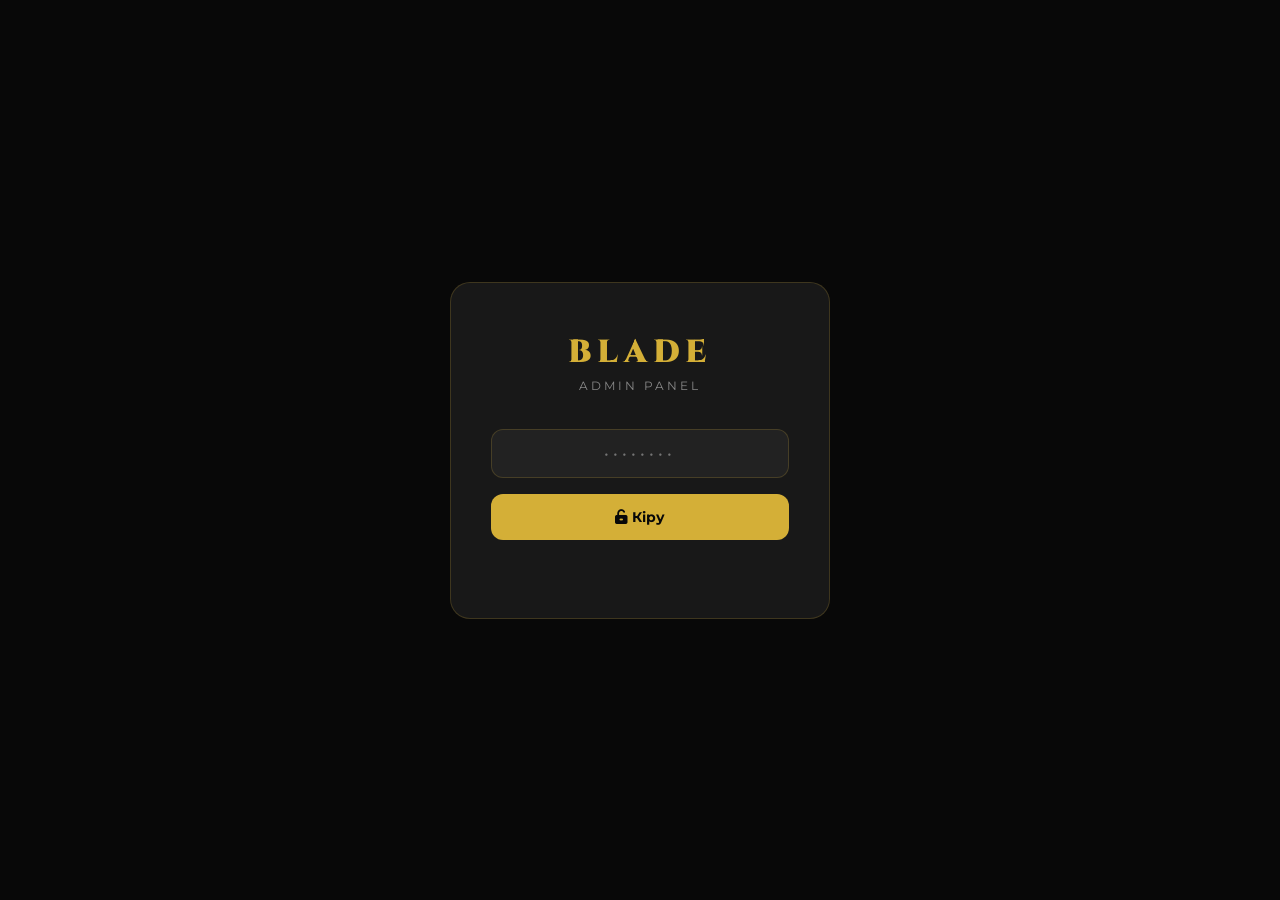
<file: admin.html>
<!DOCTYPE html>
<html lang="kk">
<head>
  <meta charset="UTF-8">
  <meta name="viewport" content="width=device-width, initial-scale=1.0">
  <title>BLADE Admin — Token Generator</title>
  <link href="https://fonts.googleapis.com/css2?family=Cinzel:wght@700;900&family=Montserrat:wght@400;500;600;700&display=swap" rel="stylesheet">
  <link rel="stylesheet" href="https://cdnjs.cloudflare.com/ajax/libs/font-awesome/6.5.0/css/all.min.css">
  <style>
    :root {
      --black: #080808; --dark: #111; --dark2: #181818; --dark3: #222;
      --gold: #d4af37; --gold2: #f0cf68; --gold3: #b8942e;
      --gold-dim: rgba(212,175,55,.15); --border: rgba(212,175,55,.2);
      --white: #fff; --gray: #888; --radius: 12px;
    }
    * { box-sizing: border-box; margin:0; padding:0; }
    body { font-family:'Montserrat',sans-serif; background:var(--black); color:var(--white); min-height:100vh; }
    a { color:inherit; text-decoration:none; }
    ::-webkit-scrollbar { width:6px; } ::-webkit-scrollbar-track { background:var(--dark); } ::-webkit-scrollbar-thumb { background:var(--gold3); border-radius:3px; }

    /* ── LOGIN ── */
    #loginScreen {
      position:fixed; inset:0; background:var(--black); z-index:999;
      display:flex; align-items:center; justify-content:center;
    }
    .login-box {
      background:var(--dark2); border:1px solid var(--border); border-radius:20px;
      padding:48px 40px; width:100%; max-width:380px; text-align:center;
    }
    .login-logo { font-family:'Cinzel',serif; font-size:2rem; font-weight:900; color:var(--gold); letter-spacing:6px; margin-bottom:4px; }
    .login-sub { font-size:.75rem; color:var(--gray); letter-spacing:3px; text-transform:uppercase; margin-bottom:36px; }
    .login-box input {
      width:100%; padding:14px 16px; border-radius:var(--radius);
      background:var(--dark3); border:1.5px solid var(--border);
      color:var(--white); font-size:1rem; outline:none; text-align:center;
      letter-spacing:4px; font-family:'Montserrat',sans-serif;
      transition:border-color .2s;
    }
    .login-box input:focus { border-color:var(--gold); }
    .login-btn {
      width:100%; margin-top:16px; padding:14px;
      background:var(--gold); color:var(--black); border:none;
      border-radius:var(--radius); font-size:.9rem; font-weight:700;
      cursor:pointer; font-family:'Montserrat',sans-serif;
      transition:all .2s;
    }
    .login-btn:hover { background:var(--gold2); }
    .login-err { color:#e74c3c; font-size:.8rem; margin-top:10px; min-height:20px; }

    /* ── LAYOUT ── */
    #adminApp { display:none; }
    .admin-nav {
      background:rgba(8,8,8,.95); border-bottom:1px solid var(--border);
      padding:16px 32px; display:flex; align-items:center; justify-content:space-between;
      position:sticky; top:0; z-index:10;
    }
    .admin-logo { font-family:'Cinzel',serif; font-size:1.3rem; font-weight:900; color:var(--gold); letter-spacing:4px; }
    .admin-logo span { font-size:.7rem; color:var(--gray); letter-spacing:2px; display:block; }
    .logout-btn {
      background:transparent; border:1px solid var(--border); color:var(--gray);
      padding:8px 16px; border-radius:8px; font-size:.8rem; cursor:pointer;
      transition:all .2s; font-family:'Montserrat',sans-serif;
    }
    .logout-btn:hover { border-color:var(--gold); color:var(--gold); }

    .admin-body { max-width:1100px; margin:0 auto; padding:40px 24px; }
    .admin-grid { display:grid; grid-template-columns:1fr 1.4fr; gap:32px; }

    /* ── CARD ── */
    .card {
      background:var(--dark2); border:1px solid var(--border);
      border-radius:16px; padding:32px;
    }
    .card h2 { font-family:'Cinzel',serif; font-size:1.1rem; color:var(--gold); margin-bottom:24px; display:flex; align-items:center; gap:10px; }
    .card h2 i { font-size:.9rem; }

    /* ── FORM ── */
    .fg { display:flex; flex-direction:column; gap:7px; margin-bottom:16px; }
    .fg label { font-size:.78rem; color:var(--gray); text-transform:uppercase; letter-spacing:1px; }
    .fg input, .fg select, .fg textarea {
      background:var(--dark3); border:1.5px solid var(--border);
      border-radius:var(--radius); padding:11px 14px;
      color:var(--white); font-size:.88rem; outline:none;
      font-family:'Montserrat',sans-serif; transition:border-color .2s;
    }
    .fg input:focus, .fg select:focus { border-color:var(--gold); }
    .fg select option { background:var(--dark3); }
    .fg textarea { height:60px; resize:none; }
    .row2 { display:grid; grid-template-columns:1fr 1fr; gap:12px; }

    .gen-btn {
      width:100%; padding:14px; background:var(--gold); color:var(--black);
      border:none; border-radius:var(--radius); font-size:.9rem; font-weight:700;
      cursor:pointer; font-family:'Montserrat',sans-serif; display:flex;
      align-items:center; justify-content:center; gap:8px; transition:all .2s;
      margin-top:8px;
    }
    .gen-btn:hover { background:var(--gold2); box-shadow:0 6px 20px rgba(212,175,55,.35); }

    /* ── TOKEN RESULT ── */
    .token-result { display:none; margin-top:24px; }
    .token-box {
      background:var(--dark3); border:1.5px solid var(--gold);
      border-radius:var(--radius); padding:16px;
      font-family:monospace; font-size:.82rem; color:var(--gold);
      word-break:break-all; line-height:1.6;
      box-shadow:0 0 20px rgba(212,175,55,.1);
    }
    .token-actions { display:flex; gap:8px; margin-top:12px; }
    .t-btn {
      flex:1; padding:10px; border-radius:8px; font-size:.8rem;
      font-weight:600; cursor:pointer; display:flex; align-items:center;
      justify-content:center; gap:6px; transition:all .2s;
      font-family:'Montserrat',sans-serif;
    }
    .t-btn.copy { background:var(--gold); color:var(--black); border:none; }
    .t-btn.copy:hover { background:var(--gold2); }
    .t-btn.wa { background:#25d366; color:#fff; border:none; }
    .t-btn.wa:hover { background:#1da853; }
    .t-btn.mail { background:transparent; color:var(--gold); border:1px solid var(--border); }
    .t-btn.mail:hover { border-color:var(--gold); }
    .copied-msg { font-size:.75rem; color:#2ecc71; text-align:center; margin-top:6px; min-height:18px; }

    /* ── TOKEN LIST ── */
    .token-list { display:flex; flex-direction:column; gap:12px; max-height:620px; overflow-y:auto; }
    .tl-item {
      background:var(--dark3); border:1px solid var(--border);
      border-radius:var(--radius); padding:16px; transition:border-color .2s;
    }
    .tl-item:hover { border-color:rgba(212,175,55,.4); }
    .tl-head { display:flex; align-items:center; justify-content:space-between; margin-bottom:8px; }
    .tl-client { font-weight:700; font-size:.92rem; }
    .tl-plan {
      font-size:.68rem; font-weight:700; padding:3px 10px; border-radius:99px;
      background:var(--gold); color:var(--black); text-transform:uppercase; letter-spacing:1px;
    }
    .tl-plan.vip { background:linear-gradient(135deg,var(--gold),var(--gold2)); }
    .tl-plan.basic { background:var(--dark2); color:var(--gray); border:1px solid var(--border); }
    .tl-meta { display:flex; gap:16px; font-size:.76rem; color:var(--gray); margin-bottom:10px; flex-wrap:wrap; }
    .tl-meta span { display:flex; align-items:center; gap:4px; }
    .tl-token {
      font-family:monospace; font-size:.7rem; color:rgba(212,175,55,.6);
      word-break:break-all; cursor:pointer; padding:6px;
      background:var(--dark2); border-radius:6px; transition:color .2s;
    }
    .tl-token:hover { color:var(--gold); }
    .tl-actions { display:flex; gap:6px; margin-top:10px; }
    .tl-btn {
      padding:6px 12px; border-radius:6px; font-size:.75rem; font-weight:600;
      cursor:pointer; font-family:'Montserrat',sans-serif; transition:all .2s;
      display:flex; align-items:center; gap:5px; border:none;
    }
    .tl-btn.c { background:var(--gold-dim); color:var(--gold); border:1px solid var(--border); }
    .tl-btn.c:hover { background:var(--gold); color:var(--black); }
    .tl-btn.w { background:rgba(37,211,102,.15); color:#25d366; border:1px solid rgba(37,211,102,.3); }
    .tl-btn.w:hover { background:#25d366; color:#fff; }
    .tl-btn.d { background:rgba(231,76,60,.1); color:#e74c3c; border:1px solid rgba(231,76,60,.2); }
    .tl-btn.d:hover { background:#e74c3c; color:#fff; }
    .badge-exp { color:#e74c3c; font-size:.68rem; }
    .badge-ok  { color:#2ecc71; font-size:.68rem; }
    .no-tokens { text-align:center; color:var(--gray); padding:40px 20px; font-size:.85rem; }

    /* ── STATS ── */
    .stats-row { display:grid; grid-template-columns:repeat(3,1fr); gap:12px; margin-bottom:24px; }
    .stat-box {
      background:var(--dark3); border:1px solid var(--border);
      border-radius:var(--radius); padding:16px; text-align:center;
    }
    .stat-box b { display:block; font-family:'Cinzel',serif; font-size:1.8rem; color:var(--gold); }
    .stat-box span { font-size:.72rem; color:var(--gray); text-transform:uppercase; letter-spacing:1px; }

    /* ── VERIFY ── */
    .verify-wrap { margin-top:24px; padding-top:24px; border-top:1px solid var(--border); }
    .verify-wrap h3 { font-size:.85rem; color:var(--gray); margin-bottom:12px; text-transform:uppercase; letter-spacing:1px; }
    .v-row { display:flex; gap:8px; }
    .v-row input { flex:1; }
    .v-btn {
      background:var(--dark3); border:1.5px solid var(--border);
      color:var(--gold); padding:11px 16px; border-radius:var(--radius);
      cursor:pointer; font-family:'Montserrat',sans-serif; font-size:.85rem;
      transition:all .2s; white-space:nowrap;
    }
    .v-btn:hover { border-color:var(--gold); background:var(--gold-dim); }
    .v-result { margin-top:10px; padding:12px; border-radius:8px; font-size:.82rem; display:none; }
    .v-result.ok  { background:rgba(46,204,113,.1); border:1px solid rgba(46,204,113,.3); color:#2ecc71; }
    .v-result.err { background:rgba(231,76,60,.1);  border:1px solid rgba(231,76,60,.3);  color:#e74c3c; }

    @media(max-width:800px) { .admin-grid { grid-template-columns:1fr; } }
    @media(max-width:500px) { .stats-row { grid-template-columns:1fr 1fr; } .admin-body { padding:20px 16px; } }
  </style>
</head>
<body>

<!-- ═══════ LOGIN ═══════ -->
<div id="loginScreen">
  <div class="login-box">
    <div class="login-logo">BLADE</div>
    <div class="login-sub">Admin Panel</div>
    <input type="password" id="pwdInput" placeholder="••••••••" onkeydown="if(event.key==='Enter')doLogin()">
    <button class="login-btn" onclick="doLogin()"><i class="fas fa-unlock-alt"></i> Кіру</button>
    <div class="login-err" id="loginErr"></div>
  </div>
</div>

<!-- ═══════ ADMIN APP ═══════ -->
<div id="adminApp">
  <nav class="admin-nav">
    <div class="admin-logo">BLADE <span>Token Manager</span></div>
    <button class="logout-btn" onclick="doLogout()"><i class="fas fa-sign-out-alt"></i> Шығу</button>
  </nav>

  <div class="admin-body">

    <!-- Stats -->
    <div class="stats-row">
      <div class="stat-box"><b id="stTotal">0</b><span>Барлық токен</span></div>
      <div class="stat-box"><b id="stActive">0</b><span>Белсенді</span></div>
      <div class="stat-box"><b id="stExp">0</b><span>Мерзімі өткен</span></div>
    </div>

    <div class="admin-grid">

      <!-- LEFT: Generator -->
      <div>
        <div class="card">
          <h2><i class="fas fa-key"></i> Жаңа токен жасау</h2>

          <div class="fg">
            <label>Клиент аты *</label>
            <input type="text" id="gClient" placeholder="Мысалы: Арман Барбершоп">
          </div>
          <div class="fg">
            <label>Домен (бос = кез келген)</label>
            <input type="text" id="gDomain" placeholder="mysite.kz немесе бос қалдырыңыз">
          </div>
          <div class="row2">
            <div class="fg">
              <label>Тариф</label>
              <select id="gPlan">
                <option value="basic">Базовый</option>
                <option value="full" selected>Полный</option>
                <option value="vip">VIP</option>
              </select>
            </div>
            <div class="fg">
              <label>Мерзім</label>
              <input type="date" id="gExpiry">
            </div>
          </div>
          <div class="fg">
            <label>Ескерту</label>
            <textarea id="gNote" placeholder="Жазбаша ескерту (міндетті емес)"></textarea>
          </div>

          <button class="gen-btn" onclick="generateToken()">
            <i class="fas fa-magic"></i> Токен жасау
          </button>

          <!-- Result -->
          <div class="token-result" id="tokenResult">
            <div class="token-box" id="tokenBox"></div>
            <div class="token-actions">
              <button class="t-btn copy" onclick="copyToken()"><i class="fas fa-copy"></i> Көшіру</button>
              <button class="t-btn wa"   onclick="sendWA()"><i class="fab fa-whatsapp"></i> WhatsApp</button>
              <button class="t-btn mail" onclick="sendMail()"><i class="fas fa-envelope"></i> Email</button>
            </div>
            <div class="copied-msg" id="copiedMsg"></div>
          </div>

          <!-- Verify -->
          <div class="verify-wrap">
            <h3><i class="fas fa-shield-alt"></i> Токен тексеру</h3>
            <div class="v-row">
              <input type="text" id="vInput" class="fg" placeholder="BLD-…" style="margin:0">
              <button class="v-btn" onclick="verifyToken()">Тексеру</button>
            </div>
            <div class="v-result" id="vResult"></div>
          </div>
        </div>
      </div>

      <!-- RIGHT: Token list -->
      <div>
        <div class="card">
          <h2><i class="fas fa-list"></i> Токендер тізімі <span id="listCount" style="font-size:.75rem;color:var(--gray);font-family:'Montserrat',sans-serif;font-weight:400;margin-left:auto"></span></h2>
          <div class="token-list" id="tokenList">
            <div class="no-tokens"><i class="fas fa-key" style="font-size:2rem;color:var(--border);display:block;margin-bottom:12px"></i>Әлі токен жоқ. Жоғарыдан жасаңыз.</div>
          </div>
        </div>
      </div>

    </div>
  </div>
</div>

<script src="js/license.js"></script>
<script>
  /* ─── Admin password (change this!) ─── */
  const ADMIN_PASS = 'blade2025';
  const TOKENS_KEY = 'blade_admin_tokens';

  /* ─── Login ─── */
  function doLogin() {
    const pw = document.getElementById('pwdInput').value;
    if (pw === ADMIN_PASS) {
      document.getElementById('loginScreen').style.display = 'none';
      document.getElementById('adminApp').style.display = 'block';
      loadTokenList();
      setDefaultExpiry();
    } else {
      document.getElementById('loginErr').textContent = 'Қате пароль';
      document.getElementById('pwdInput').value = '';
      setTimeout(() => document.getElementById('loginErr').textContent = '', 2000);
    }
  }
  function doLogout() {
    document.getElementById('loginScreen').style.display = 'flex';
    document.getElementById('adminApp').style.display = 'none';
    document.getElementById('pwdInput').value = '';
  }
  document.getElementById('pwdInput').addEventListener('keydown', e => {
    if (e.key === 'Enter') doLogin();
  });

  function setDefaultExpiry() {
    const d = new Date(); d.setFullYear(d.getFullYear() + 1);
    document.getElementById('gExpiry').value = d.toISOString().slice(0, 10);
  }

  /* ─── Generate ─── */
  let _lastToken = '';
  let _lastClient = '';
  function generateToken() {
    const client = document.getElementById('gClient').value.trim();
    const domain = document.getElementById('gDomain').value.trim() || '*';
    const plan   = document.getElementById('gPlan').value;
    const expiry = document.getElementById('gExpiry').value;
    const note   = document.getElementById('gNote').value.trim();

    if (!client) { alert('Клиент атын енгізіңіз'); document.getElementById('gClient').focus(); return; }
    if (!expiry) { alert('Мерзім таңдаңыз'); document.getElementById('gExpiry').focus(); return; }

    const token = LICENSE.generate({ client, domain, plan, expires: expiry, note });
    _lastToken  = token;
    _lastClient = client;

    document.getElementById('tokenBox').textContent = token;
    document.getElementById('tokenResult').style.display = 'block';
    document.getElementById('copiedMsg').textContent = '';

    /* Save to list */
    const tokens = getStoredTokens();
    tokens.unshift({ token, client, domain, plan, expiry, note, created: new Date().toISOString().slice(0,10) });
    saveTokens(tokens);
    loadTokenList();
  }

  /* ─── Copy ─── */
  function copyToken() {
    navigator.clipboard.writeText(_lastToken).then(() => {
      document.getElementById('copiedMsg').textContent = '✓ Көшірілді!';
      setTimeout(() => document.getElementById('copiedMsg').textContent = '', 2000);
    });
  }
  function copyTokenByVal(val) {
    navigator.clipboard.writeText(val).then(() => {
      alert('Токен көшірілді!');
    });
  }

  /* ─── Send ─── */
  function sendWA() {
    const msg = encodeURIComponent(
      `Сәлеметсіз бе, ${_lastClient}!\n\n` +
      `BLADE Barbershop сайтыңыздың токені:\n\n` +
      `${_lastToken}\n\n` +
      `Активация үшін сайтта осы токенді енгізіңіз.\n` +
      `Сұрақ туса хабарласыңыз — +7 (775) 724-86-19`
    );
    window.open(`https://wa.me/?text=${msg}`, '_blank');
  }
  function sendMail() {
    const sub  = encodeURIComponent(`BLADE — Сайт активация токені`);
    const body = encodeURIComponent(
      `Сәлеметсіз бе, ${_lastClient}!\n\n` +
      `Сіздің барбершоп сайтыңыздың активация токені:\n\n` +
      `${_lastToken}\n\n` +
      `Сайтты ашқанда «Токен енгізу» батырмасын басып, жоғарыдағы токенді енгізіңіз.\n\n` +
      `Сәттілік!\nBLADE System`
    );
    location.href = `mailto:?subject=${sub}&body=${body}`;
  }

  /* ─── Verify ─── */
  function verifyToken() {
    const token = document.getElementById('vInput').value.trim();
    const res   = LICENSE.validate(token);
    const el    = document.getElementById('vResult');
    el.style.display = 'block';
    if (res.ok) {
      const d = LICENSE.daysLeft(res.payload.e);
      el.className = 'v-result ok';
      el.innerHTML = `<i class="fas fa-check-circle"></i> <b>Жарамды</b> — ${res.payload.n} | ${LICENSE.planLabel(res.payload.p)} | Қалды: ${d} күн (${res.payload.e})`;
    } else {
      el.className = 'v-result err';
      el.innerHTML = `<i class="fas fa-times-circle"></i> ${res.err}`;
    }
  }

  /* ─── Storage ─── */
  function getStoredTokens() {
    try { return JSON.parse(localStorage.getItem(TOKENS_KEY)) || []; } catch { return []; }
  }
  function saveTokens(arr) { localStorage.setItem(TOKENS_KEY, JSON.stringify(arr)); }

  /* ─── Token list ─── */
  function loadTokenList() {
    const tokens = getStoredTokens();
    const el     = document.getElementById('tokenList');
    document.getElementById('listCount').textContent = `(${tokens.length})`;

    let total = tokens.length, active = 0, expired = 0;
    tokens.forEach(t => {
      const r = LICENSE.validate(t.token);
      r.ok ? active++ : expired++;
    });
    document.getElementById('stTotal').textContent  = total;
    document.getElementById('stActive').textContent = active;
    document.getElementById('stExp').textContent    = expired;

    if (!tokens.length) {
      el.innerHTML = '<div class="no-tokens"><i class="fas fa-key" style="font-size:2rem;color:var(--border);display:block;margin-bottom:12px"></i>Әлі токен жоқ.</div>';
      return;
    }

    el.innerHTML = tokens.map((t, i) => {
      const valid    = LICENSE.validate(t.token);
      const daysLeft = valid.ok ? LICENSE.daysLeft(t.expiry) : 0;
      const statusEl = valid.ok
        ? `<span class="badge-ok"><i class="fas fa-circle" style="font-size:.4rem"></i> Белсенді · ${daysLeft} күн</span>`
        : `<span class="badge-exp"><i class="fas fa-exclamation-circle"></i> Мерзімі өткен</span>`;
      const domainTxt = t.domain === '*' ? 'Кез келген домен' : t.domain;
      const plan      = t.plan || 'full';
      return `
        <div class="tl-item">
          <div class="tl-head">
            <span class="tl-client">${t.client}</span>
            <span class="tl-plan ${plan}">${LICENSE.planLabel(plan)}</span>
          </div>
          <div class="tl-meta">
            <span><i class="far fa-calendar-alt"></i> ${t.expiry}</span>
            <span><i class="fas fa-globe"></i> ${domainTxt}</span>
            <span><i class="fas fa-clock"></i> ${t.created || '—'}</span>
            ${statusEl}
          </div>
          <div class="tl-token" onclick="copyTokenByVal(this.textContent)" title="Басу = көшіру">${t.token}</div>
          <div class="tl-actions">
            <button class="tl-btn c" onclick="copyTokenByVal('${t.token}')"><i class="fas fa-copy"></i> Көшіру</button>
            <button class="tl-btn w" onclick="sendWADirect('${t.token}','${t.client}')"><i class="fab fa-whatsapp"></i> WA</button>
            <button class="tl-btn d" onclick="deleteToken(${i})"><i class="fas fa-trash"></i></button>
          </div>
        </div>
      `;
    }).join('');
  }

  function sendWADirect(token, client) {
    const msg = encodeURIComponent(
      `Сәлеметсіз бе, ${client}!\n\nSайт активация токені:\n\n${token}\n\nСайтта «Токен енгізу» батырмасын басыңыз.`
    );
    window.open(`https://wa.me/?text=${msg}`, '_blank');
  }

  function deleteToken(i) {
    if (!confirm('Токенді жою керек пе?')) return;
    const tokens = getStoredTokens();
    tokens.splice(i, 1);
    saveTokens(tokens);
    loadTokenList();
  }
</script>
</body>
</html>
</file>
